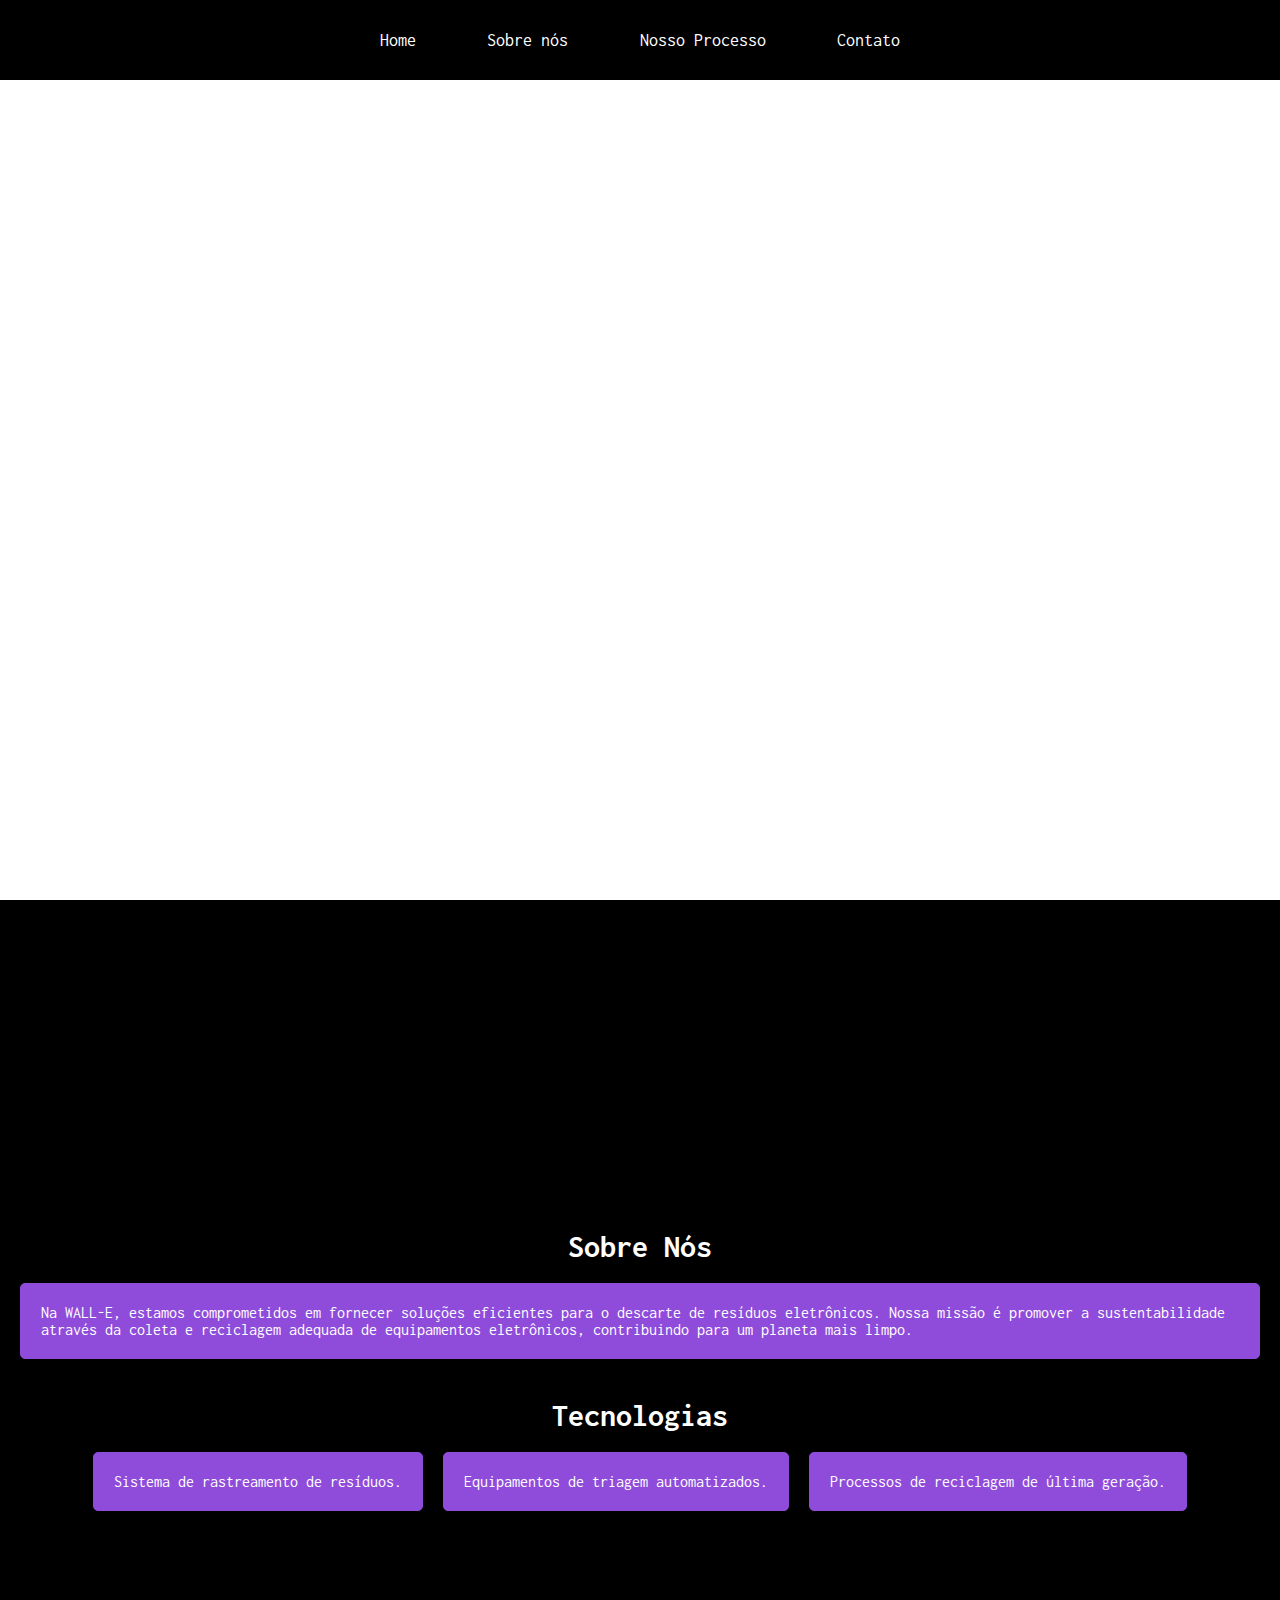
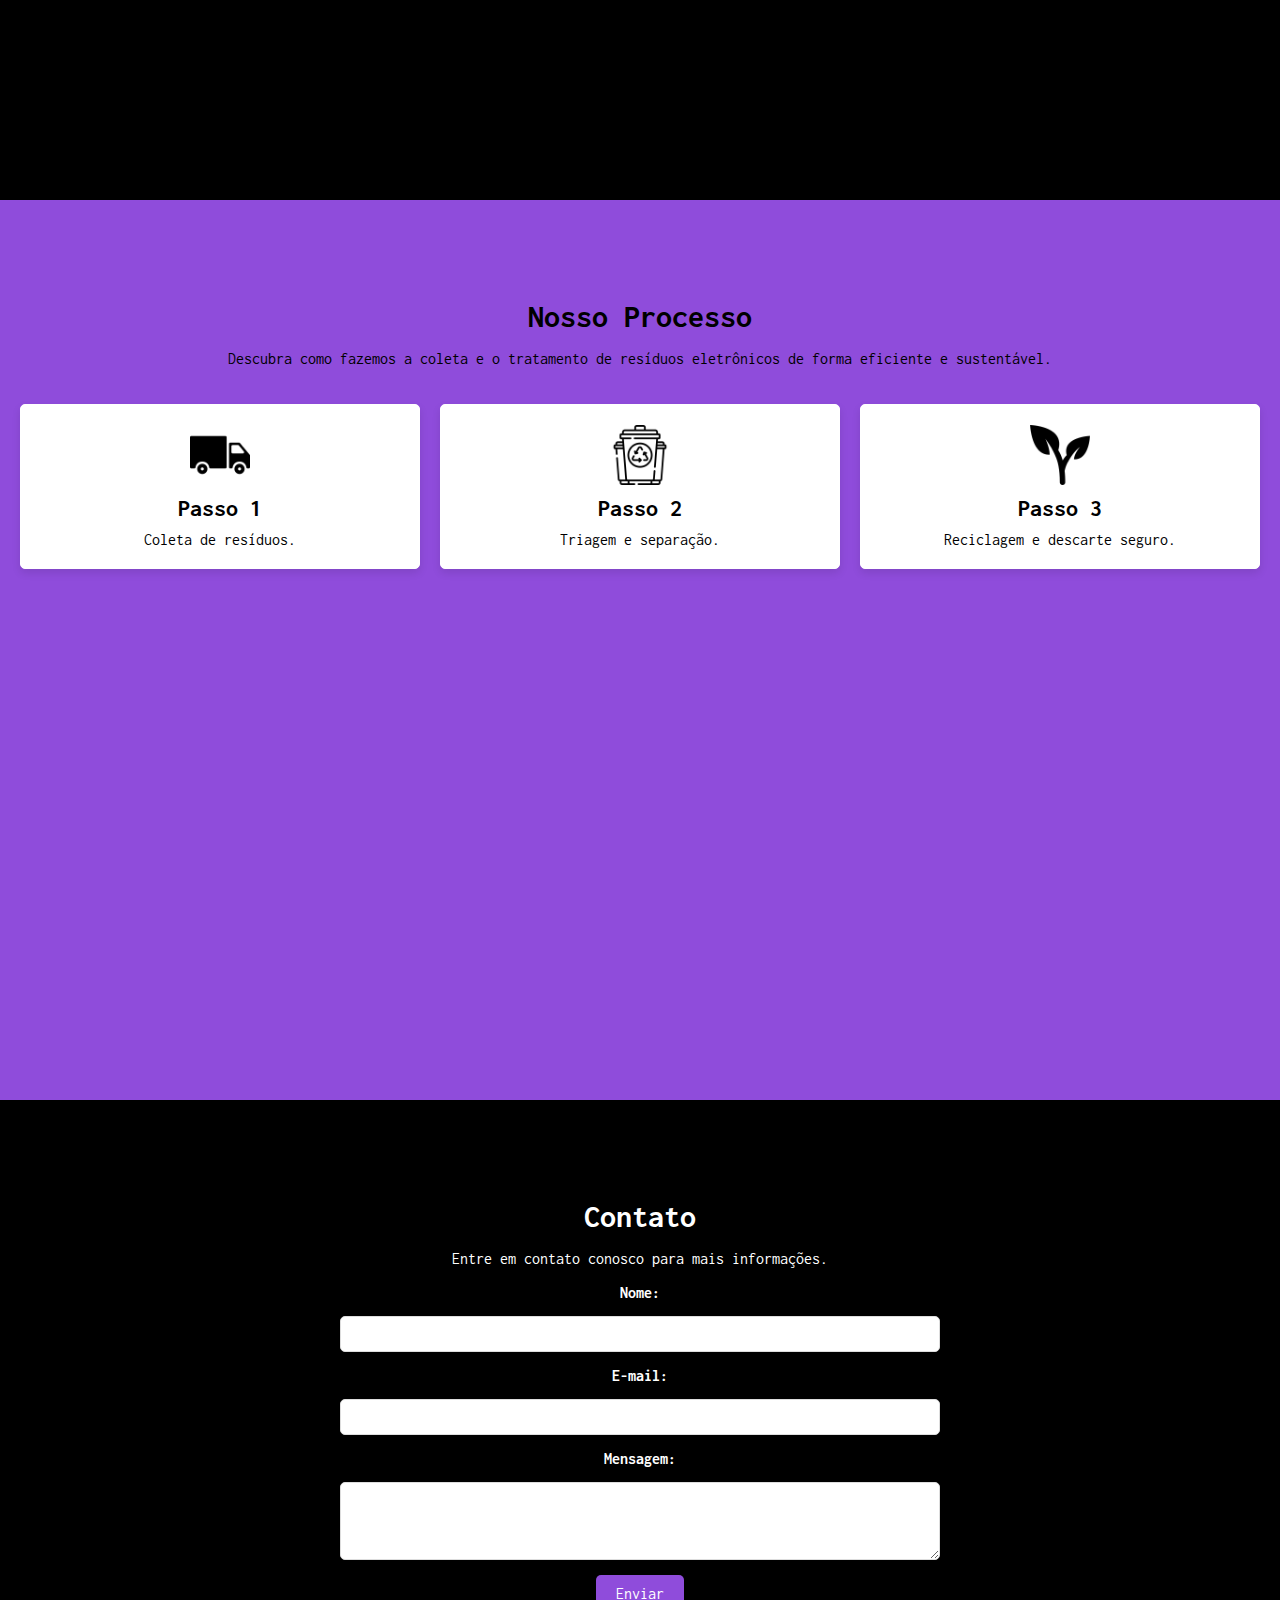
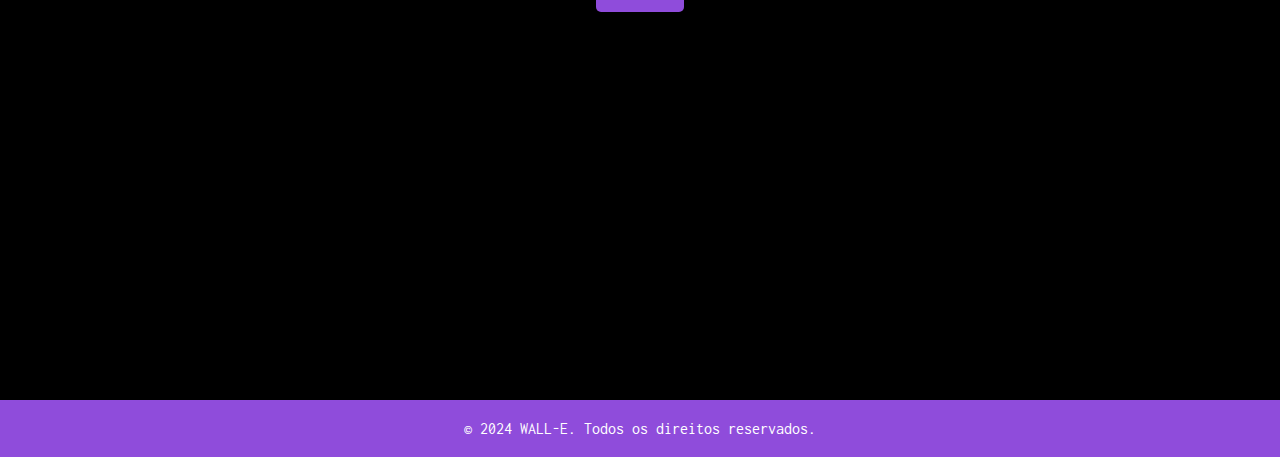
<file: Wall e/index.html>
<!DOCTYPE html>
<html lang="pt-BR">
<head>
    <meta charset="UTF-8">
    <meta name="viewport" content="width=device-width, initial-scale=1.0">

    <!-- Fonte família -->
    <link rel="preconnect" href="https://fonts.googleapis.com">
    <link rel="preconnect" href="https://fonts.gstatic.com" crossorigin>
    <link href="https://fonts.googleapis.com/css2?family=Courier+Prime:ital,wght@0,400;0,700;1,400;1,700&family=Inconsolata:wght@200..900&display=swap" rel="stylesheet">

    <!-- Ícone -->
    <link rel="icon" href="robo.png" type="image/x-icon">

    <!-- Título -->
    <title>W a l l - e</title>

    <!-- Links css e js -->
    <link rel="stylesheet" href="styles.css">
    <script src="script.js" defer></script>

    <!-- Estilos para o formulário modal -->
    <style>
        /* Estilos do modal */
        .modal {
            display: none;
            position: fixed;
            z-index: 1;
            left: 0;
            top: 0;
            width: 100%;
            height: 100%;
            overflow: auto;
            background-color: rgb(0,0,0);
            background-color: rgba(0,0,0,0.4);
            padding-top: 60px;
        }
        .modal-content {
            background-color: #fefefe;
            margin: 5% auto;
            padding: 20px;
            border: 1px solid #888;
            width: 80%;
            max-width: 600px;
        }
        .close {
            color: #aaa;
            float: right;
            font-size: 28px;
            font-weight: bold;
        }
        .close:hover,
        .close:focus {
            color: black;
            text-decoration: none;
            cursor: pointer;
        }
    </style>
</head>

<body>
    <header>
        <nav class="menu">
            <ul>
                <li><a href="#home">Home</a></li>
                <li><a href="#sobre-nos">Sobre nós</a></li>
                <li><a href="#processo">Nosso Processo</a></li>
                <li><a href="#contato">Contato</a></li>
            </ul>
        </nav>
    </header>

    <section id="home">
        <h2 class="title-home">Seja bem-vindo à WALL-E :)</h2>
        <p>Sua coleta inteligente de resíduos eletrônicos.</p>
        <br>
        <button id="openModalBtn">SOLICITE SUA COLETA</button>
    </section>

    <section id="sobre-nos">
        <h2 class="tec-title">Sobre Nós</h2>
        <div class="wrap-tecs">
    
        <div>Na WALL-E, estamos comprometidos em fornecer soluções eficientes para o descarte de resíduos eletrônicos. 
            Nossa missão é promover a sustentabilidade através da coleta e 
            reciclagem adequada de equipamentos eletrônicos, contribuindo para um planeta mais limpo.</div>
        </div>

        <h2 class="tec-title">Tecnologias</h2>
        <div class="wrap-tecs">
            <div>Sistema de rastreamento de resíduos.</div>
            <div>Equipamentos de triagem automatizados.</div>
            <div>Processos de reciclagem de última geração.</div>
        </div>
    </section>

    <section id="processo">
        <h2 class="tec-title">Nosso Processo</h2>
        <br>
        <p>Descubra como fazemos a coleta e o tratamento de resíduos eletrônicos de forma eficiente e sustentável.</p>
        <br>
        <div class="processo-steps">
            <div class="step">
                <img src="icon1.png" alt="Ícone Passo 1" style="width: 60px; height: 60px;">
                <h3>Passo 1</h3>
                <p>Coleta de resíduos.</p>
            </div>
            <div class="step">
                <img src="icon2.png" alt="Ícone Passo 2" style="width: 60px; height: 60px;">
                <h3>Passo 2</h3>
                <p>Triagem e separação.</p>
            </div>
            <div class="step">
                <img src="icon3.png" alt="Ícone Passo 3" style="width: 60px; height: 60px;">
                <h3>Passo 3</h3>
                <p>Reciclagem e descarte seguro.</p>
            </div>
        </div>
    </section>

    <section id="contato">
        <h2 class="tec-title">Contato</h2>
        <br>
        <p>Entre em contato conosco para mais informações.</p>
        <br>
        <form>
            <label for="nome">Nome:</label>
            <input type="text" id="nome" name="nome" required>
            <label for="email">E-mail:</label>
            <input type="email" id="email" name="email" required>
            <label for="mensagem">Mensagem:</label>
            <textarea id="mensagem" name="mensagem" rows="4" required></textarea>
            <button type="submit">Enviar</button>
        </form>
    </section>

    <footer>
        <p>&copy; 2024 WALL-E. Todos os direitos reservados.</p>
    </footer>

    <!-- Modal Formulário de Coleta -->
    <div id="myModal" class="modal">
        <div class="modal-content">
            <span class="close">&times;</span>
            <h2>Solicitação de Coleta</h2>
            <br>
            <p>Por gentileza, preencha os dados abaixo e clique em enviar!</p>
            <br>
            <p><strong>Observação:</strong> Nós trabalhamos para que os resíduos destinados possam custear nossas operações e procuramos não repassar nenhum custo ao gerador. Qualquer dúvida entre em contato!</p>
            <br>
            <form>
                <label for="nome-completo">Nome Completo*</label>
                <input type="text" id="nome-completo" name="nome-completo" required>
                <label for="email-coleta">E-mail*</label>
                <input type="email" id="email-coleta" name="email-coleta" required>
                <label for="telefone">Telefone*</label>
                <input type="tel" id="telefone" name="telefone" required>
                <label for="celular">Celular*</label>
                <input type="tel" id="celular" name="celular" required>
                <label for="regime">Regime*</label>
                <select id="regime" name="regime" required>
                    <option value="fisica">Pessoa Física</option>
                    <option value="juridica">Pessoa Jurídica</option>
                </select>
                <button type="submit">Enviar</button>
            </form>
        </div>
    </div>

    <script>
        // Script para abrir e fechar o modal
        var modal = document.getElementById("myModal");
        var btn = document.getElementById("openModalBtn");
        var span = document.getElementsByClassName("close")[0];

        btn.onclick = function() {
            modal.style.display = "block";
        }

        span.onclick = function() {
            modal.style.display = "none";
        }

        window.onclick = function(event) {
            if (event.target == modal) {
                modal.style.display = "none";
            }
        }
    </script>
</body>
</html>
</file>
<file: Wall e/styles.css>
/* Configurações iniciais */
* {
    padding: 0;
    margin: 0;
    box-sizing: border-box;
    scroll-behavior: smooth;
    font-family: 'Inconsolata', monospace;
}

body {
    font-family: 'Courier Prime', monospace;
    color: #000000;
}

/* Barra inicial */
nav.menu {
    position: fixed;
    top: 0;
    width: 100%;
    z-index: 999;
    background-color: #000;
}

ul {
    height: 80px;
    list-style: none;
    display: flex;
    align-items: center;
    justify-content: center;
    gap: 4vw;
    font-size: 18px;
}

li {
    transition: color 200ms linear;
}

li:hover {
    color: #ffffff;
}

ul li a {
    color: #ffffff;
    text-decoration: none;
    padding: 10px;
}

ul li a:hover {
    color: #8f4cdb;
    transition: color 200ms linear;
}

/* Home */
#home {
    background-image: url(https://images.pexels.com/photos/4671738/pexels-photo-4671738.jpeg?auto=compress&cs=tinysrgb&w=1260&h=750&dpr=1);
    background-size: cover; 
    background-attachment: fixed; 
    background-repeat: no-repeat;
    color: #ffffff;
    height: 100vh;
    display: flex; 
    flex-direction: column;
    align-items: center; 
    justify-content: center; 
    text-align: center;
    padding: 20px;
}

.title-home {
    font-size: 4rem;
    margin-bottom: 20px; 
    letter-spacing: 2px;
}

#home p {
    font-size: 1.2rem; 
    max-width: 700px; 
}

#home button {
    background: transparent; 
    border: 2px solid #ffffff;
    color: #ffffff; 
    font-size: 15px;
    font-weight: bold;
    padding: 10px;
    border-radius: 5px;
    transition: all 200ms linear;
    cursor: pointer;
}

#home button:hover {
    background: #8f4cdb;
    color: #ffffff;
    box-shadow: 0px 5px 15px rgba(255, 255, 255, 0.3);
}

/* Sobre nós */
#sobre-nos {
    background-color: #000000;
    color: #ffffff;
    padding: 60px 20px;
    height: 100vh;
    display: flex; 
    flex-direction: column;
    align-items: center; 
    justify-content: center; 
}

.tec-title {
    margin-top: 40px;
    font-size: 2rem;
}

.wrap-tecs {
    display: flex;
    justify-content: center;
    gap: 20px;
    margin-top: 20px;
}

.wrap-tecs div {
    background-color: #8f4cdb;
    border: 1px solid #8f4cdb;
    padding: 20px;
    border-radius: 5px;
    box-shadow: 0px 4px 8px rgba(0, 0, 0, 0.1);
}

/* Processo */
#processo {
    background-color: #8f4cdb;
    color: #000000;
    padding: 60px 20px;
    text-align: center;
    height: 100vh;
    justify-content: center;
}

.processo-steps {
    display: flex;
    justify-content: center;
    gap: 20px;
    margin-top: 20px;
}

.step {
    background-color: #ffffff;
    border: 1px solid #ffffff;
    padding: 20px;
    border-radius: 5px;
    box-shadow: 0px 4px 8px rgba(0, 0, 0, 0.1);
    width: 600px;
}

.step img {
    display: block;
    margin: 0 auto 10px;
    width: 3cqi; /* Ajuste o tamanho do ícone conforme necessário */
    height: 300px; /* Ajuste o tamanho do ícone conforme necessário */
}

.step h3 {
    font-size: 1.5rem;
    margin-bottom: 10px;
}

/* Contato */
#contato {
    background-color: #000000;
    color: #ffffff;
    padding: 60px 20px;
    text-align: center;
    height: 100vh;
    justify-content: center;
}

form {
    display: flex;
    flex-direction: column;
    align-items: center;
    gap: 15px;
    max-width: 600px;
    margin: 0 auto;
}

form label {
    font-weight: bold;
}

form input, form textarea {
    width: 100%;
    padding: 10px;
    border: 1px solid #ddd;
    border-radius: 5px;
}

form button {
    background-color: #8f4cdb;
    color: #ffffff;
    border: none;
    padding: 10px 20px;
    font-size: 16px;
    border-radius: 5px;
    cursor: pointer;
    transition: background-color 200ms linear;
}

form button:hover {
    background-color: #e68900;
}

/* Footer */
footer {
    background-color: #8f4cdb;
    color: #ffffff;
    text-align: center;
    padding: 20px;
}

/* Modal Formulário de Coleta */
.modal {
    display: none;
    position: fixed;
    z-index: 1;
    left: 0;
    top: 0;
    width: 100%;
    height: 100%;
    overflow: auto;
    background-color: rgb(0,0,0);
    background-color: rgba(0,0,0,0.4);
    padding-top: 60px;
}

.modal-content {
    background-color: #fefefe;
    margin: 5% auto;
    padding: 20px;
    border: 1px solid #888;
    width: 80%;
    max-width: 600px;
}

.close {
    color: #aaa;
    float: right;
    font-size: 28px;
    font-weight: bold;
}

.close:hover,
.close:focus {
    color: black;
    text-decoration: none;
    cursor: pointer;
}
</file>
